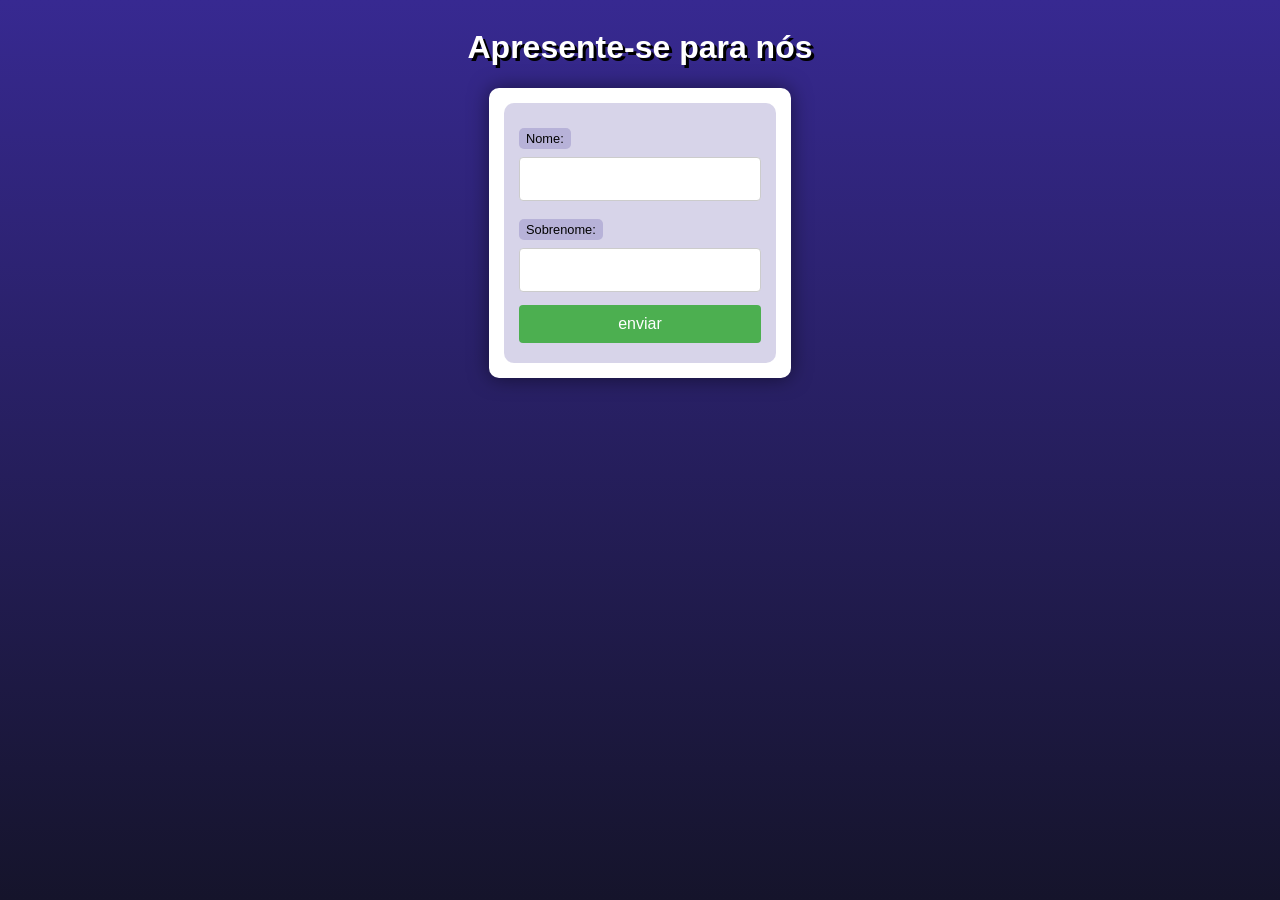
<file: 004/index.html>
<!DOCTYPE html>
<html lang="pt-br">
<head>
    <meta charset="UTF-8">
    <meta name="viewport" content="width=device-width, initial-scale=1.0">
    <title>interação com o formulario</title>
    <link rel="stylesheet" href="style.css">
</head>
<body>
    <header>
        <h1>Apresente-se para nós</h1>
    </header>
    <section>
        <form action="cad.php" method="get">
            <label for="inome">Nome: </label>
            <input type="text" name="nome" id="inome"><br>
            <label for="isobrenome">Sobrenome: </label>
            <input type="text" name="sobrenome" id="isobrenome"><br>
            <input type="submit" value="enviar">
        </form>
    </section>
</body>
</html>
</file>
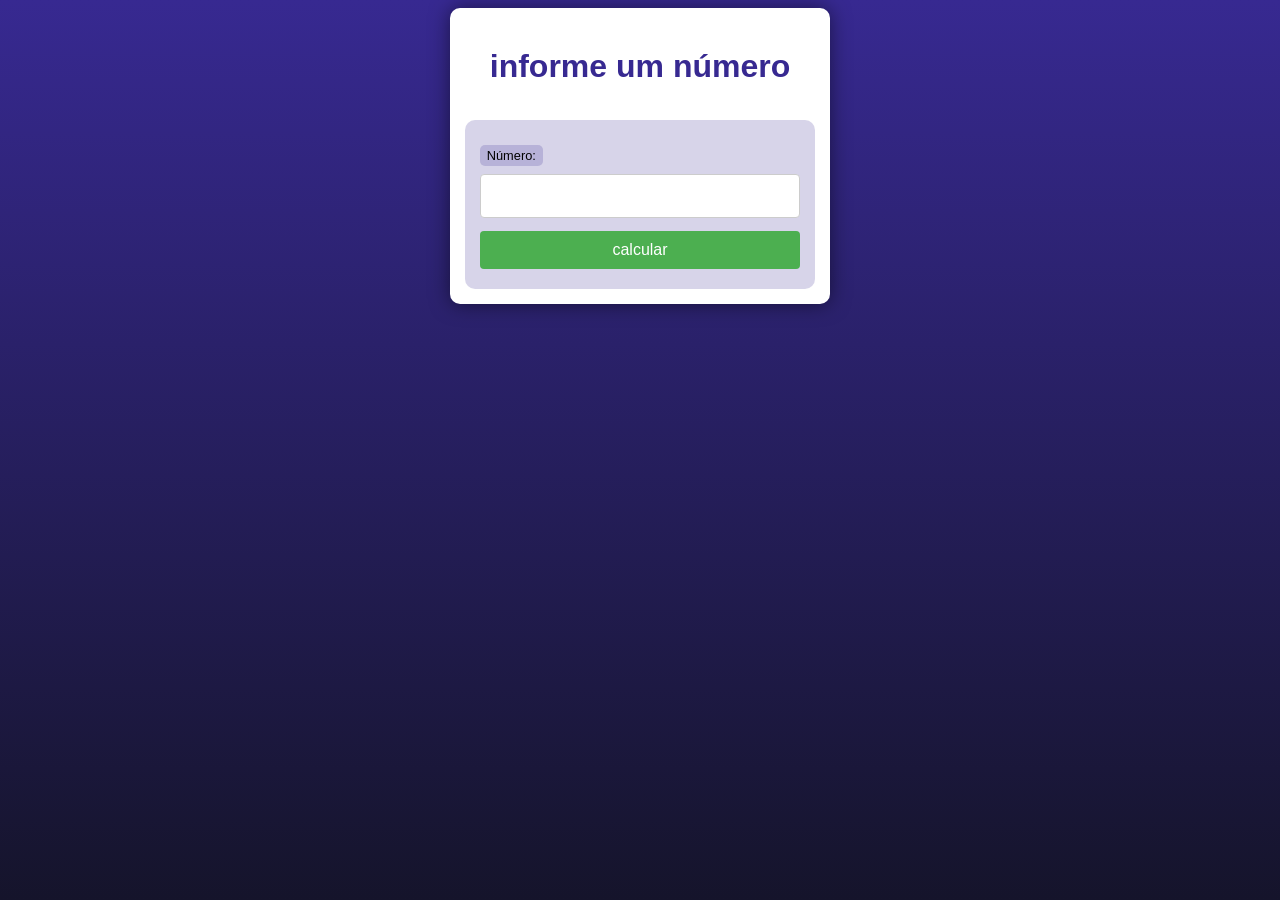
<file: atividades/atividade001/index.html>
<!DOCTYPE html>
<html lang="pt-br">
<head>
    <meta charset="UTF-8">
    <meta name="viewport" content="width=device-width, initial-scale=1.0">
    <title></title>
    <link rel="stylesheet" href="style.css">
</head>
<body>
    <section>
        <h1>informe um número</h1>
        <form action="calculos.php" method="get">
            <label for="numero">Número: </label>
            <input type="number" name="num" id="numero"><br>
            <input type="submit" value="calcular">
        </form>
    </section>
</body>
</html>
</file>
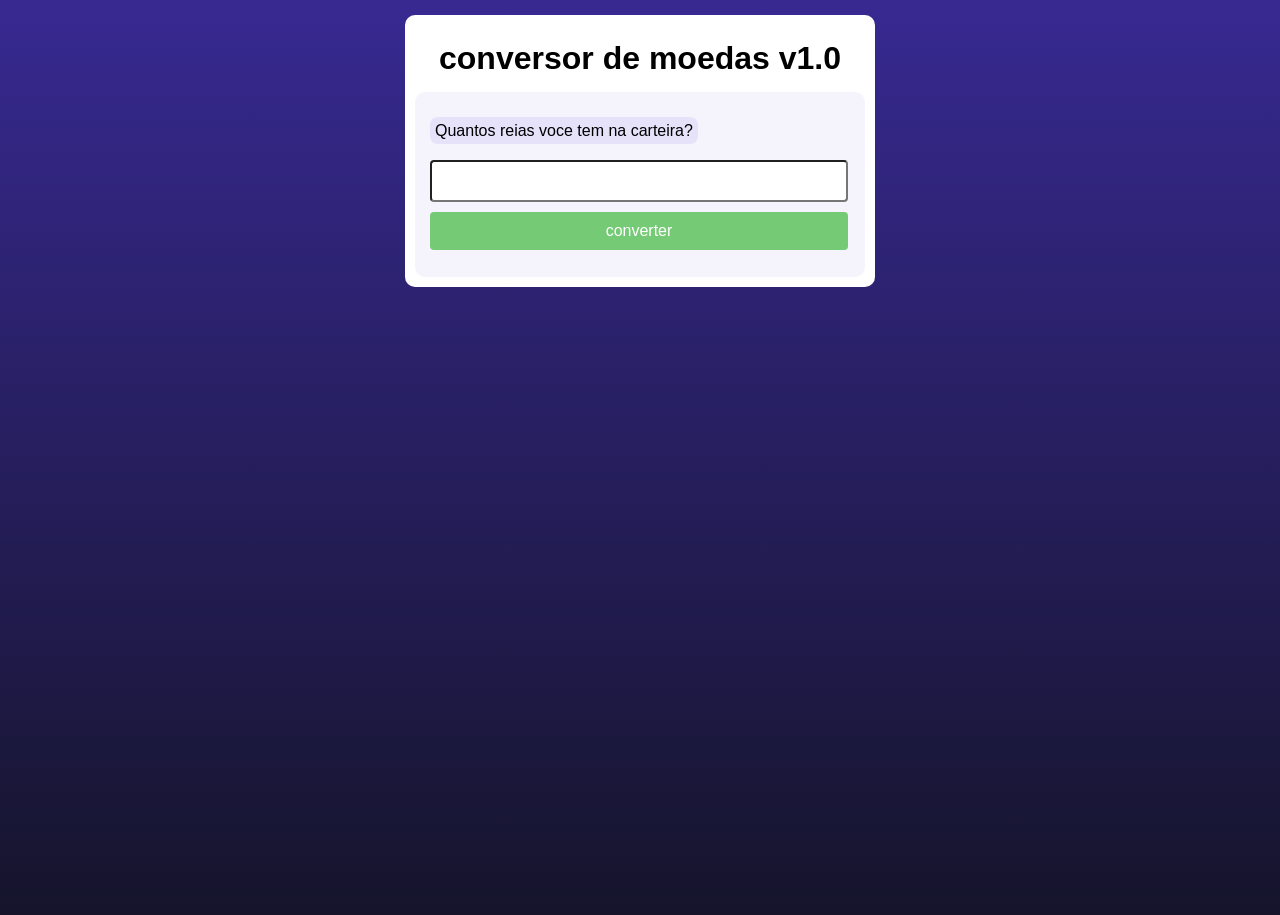
<file: atividades/atividade003/index.html>
<!DOCTYPE html>
<html lang="pt-br">
<head>
    <meta charset="UTF-8">
    <meta name="viewport" content="width=device-width, initial-scale=1.0">
    <title>conversor de moedas v1.0</title>
    <link rel="stylesheet" href="style.css">
</head>
<body>
    <main>
        <h1>conversor de moedas v1.0</h1>
        <section>
            <p>Quantos reias voce tem na carteira?</p>
            <form action="conversor.php" method="get">
                <input type="number" name="valor" id="valor" step="0.1">
                <input type="submit" value="converter" id="botao">
            </form>
        </section>
    </main>
</body>
</html>
</file>
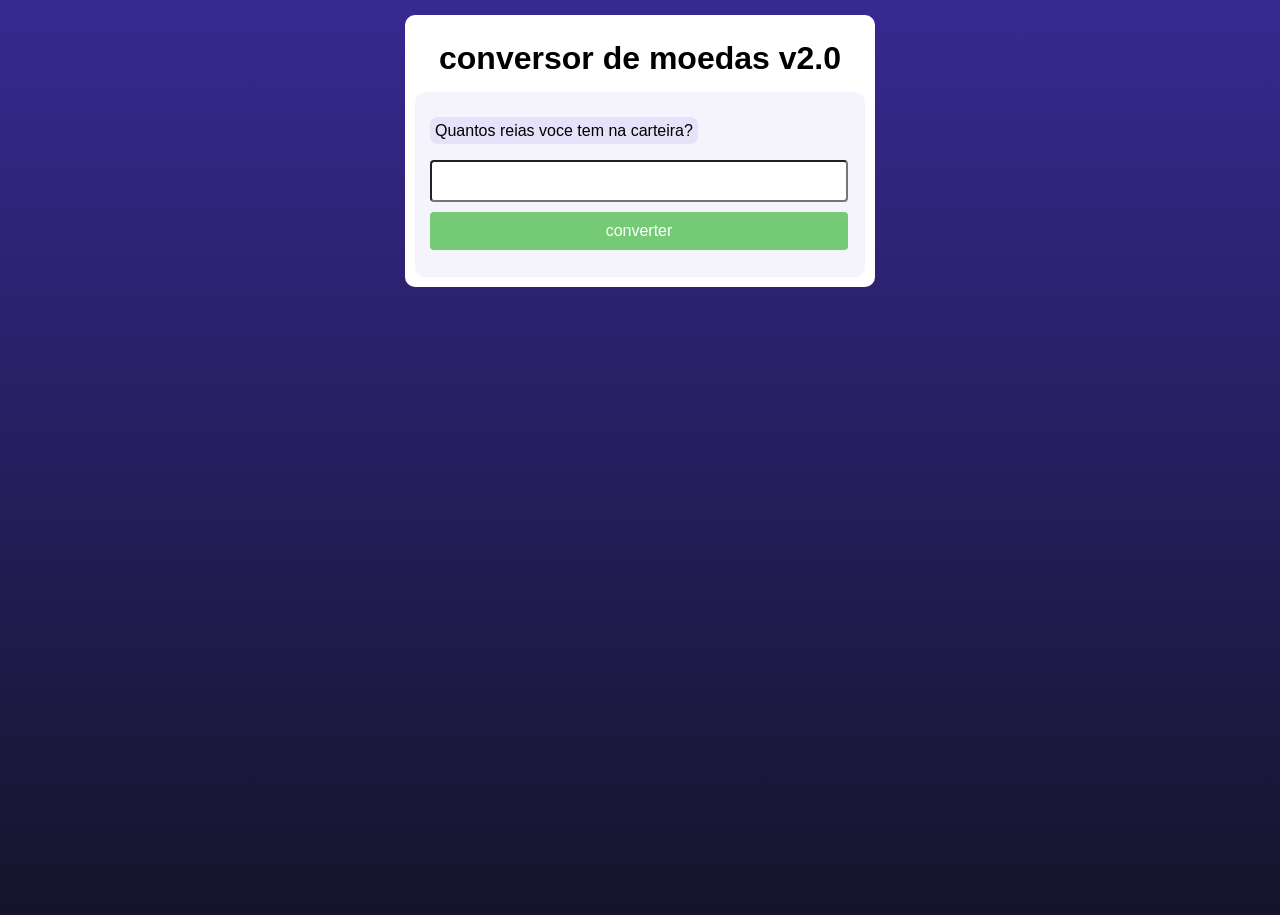
<file: atividades/atividade004/index.html>
<!DOCTYPE html>
<html lang="pt-br">
<head>
    <meta charset="UTF-8">
    <meta name="viewport" content="width=device-width, initial-scale=1.0">
    <title>conversor de moedas v2.0</title>
    <link rel="stylesheet" href="style.css">
</head>
<body>
    <main>
        <h1>conversor de moedas v2.0</h1>
        <section>
            <p>Quantos reias voce tem na carteira?</p>
            <form action="conversor2.php" method="get">
                <input type="number" name="valor" id="valor" step="0.1">
                <input type="submit" value="converter" id="botao">
            </form>
        </section>
    </main>
</body>
</html>
</file>
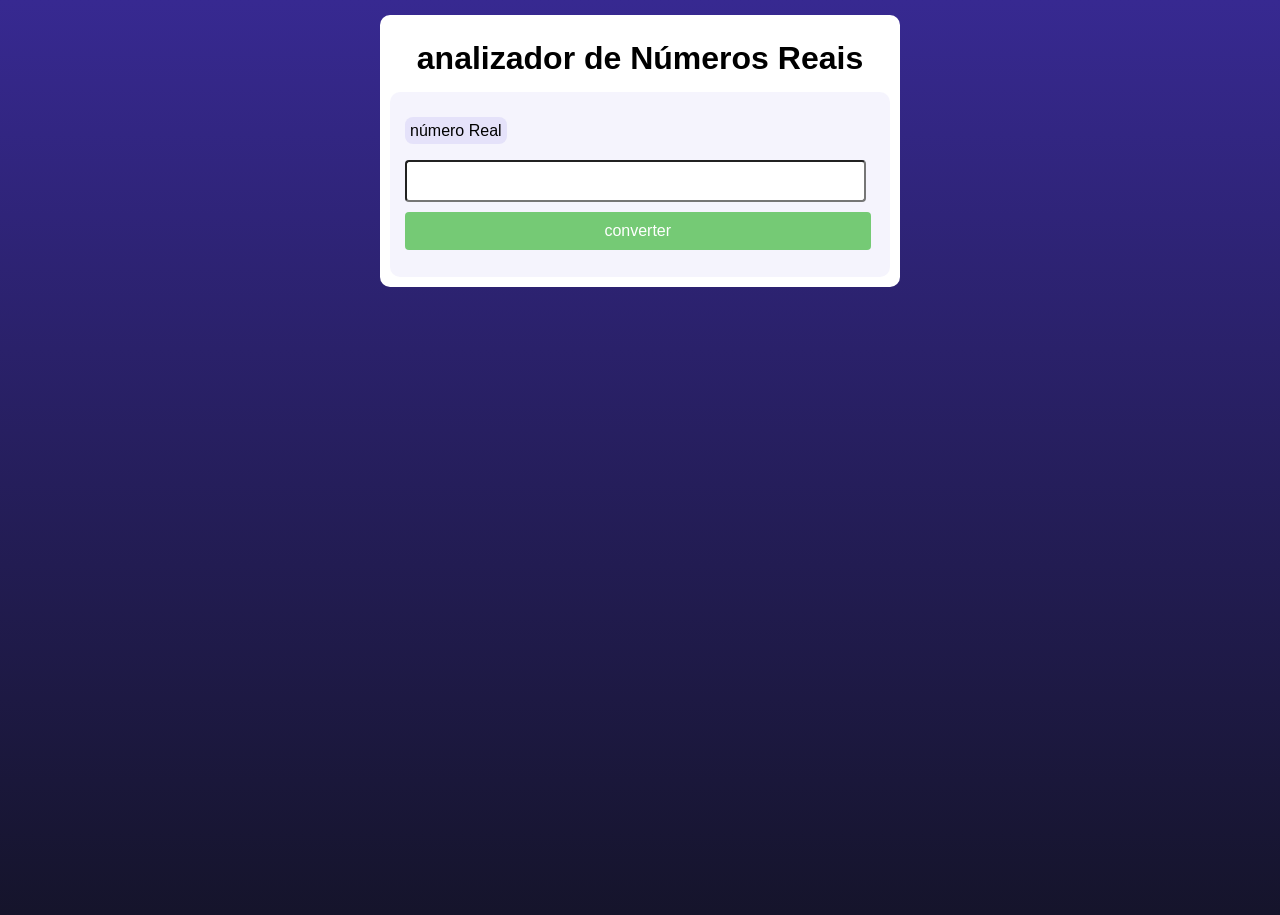
<file: atividades/atividade005/index.html>
<!DOCTYPE html>
<html lang="pt-br">
<head>
    <meta charset="UTF-8">
    <meta name="viewport" content="width=device-width, initial-scale=1.0">
    <title>analide de numero real</title>
    <link rel="stylesheet" href="style.css">
</head>
<body>
    <main>
        <h1>analizador de Números Reais</h1>
        <section>
            <p>número Real</p>
            <form action="analize.php" method="get">
                <input type="number" name="valor" id="valor" step="0.001">
                <input type="submit" value="converter" id="botao">
            </form>
        </section>
    </main>
</body>
</html>
</file>
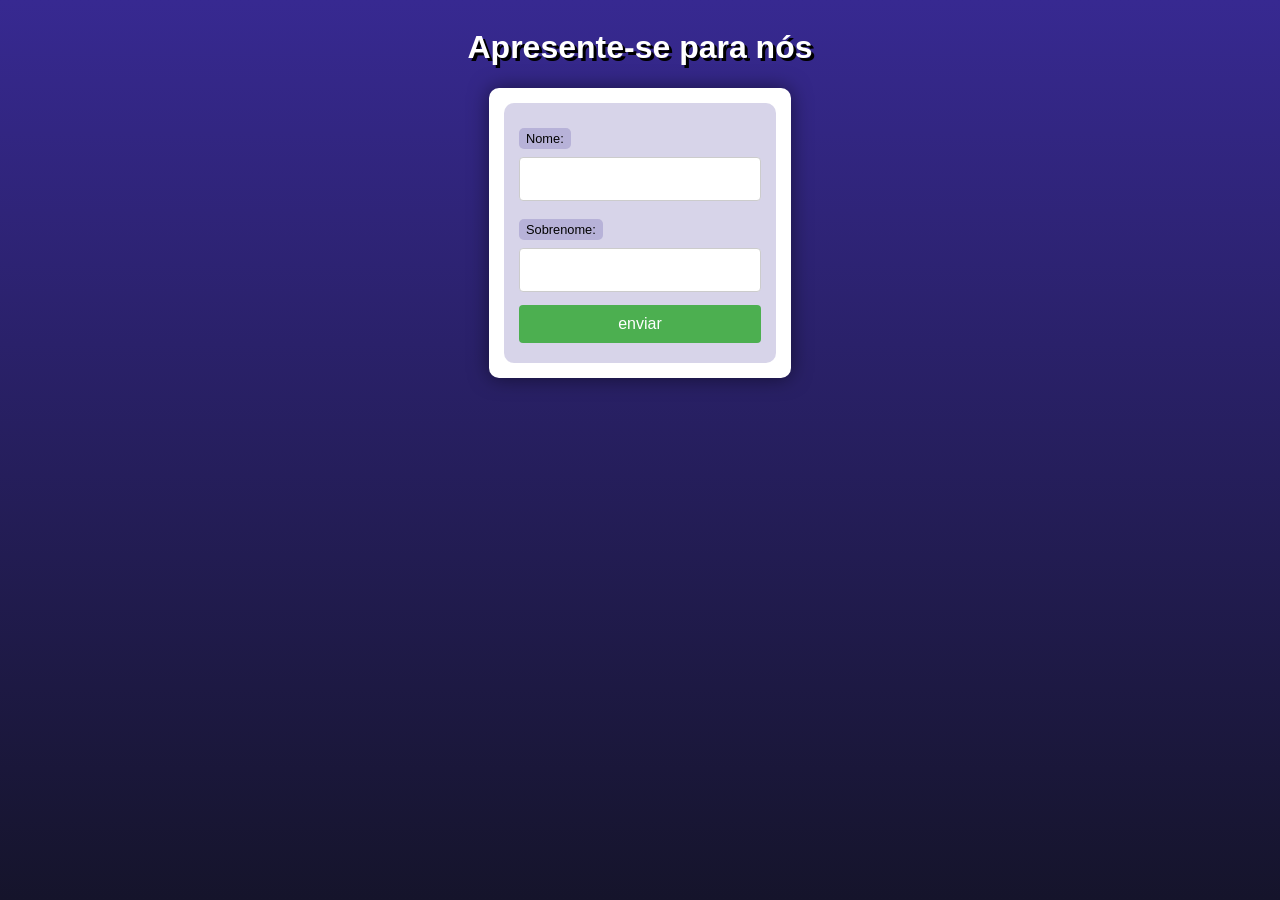
<file: exercicio/004/index.html>
<!DOCTYPE html>
<html lang="pt-br">
<head>
    <meta charset="UTF-8">
    <meta name="viewport" content="width=device-width,  initial-scale=1.0">
    <title>interação com o formulario</title>
    <link rel="stylesheet" href="style.css">
</head>
<body>
    <header>
        <h1>Apresente-se para nós</h1>
    </header>
    <section>
        <form action="cad.php" method="get">
            <label for="inome">Nome: </label>
            <input type="text" name="nome" id="inome"><br>
            <label for="isobrenome">Sobrenome: </label>
            <input type="text" name="sobrenome" id="isobrenome"><br>
            <input type="submit" value="enviar">
        </form>
    </section>
</body>
</html>
</file>
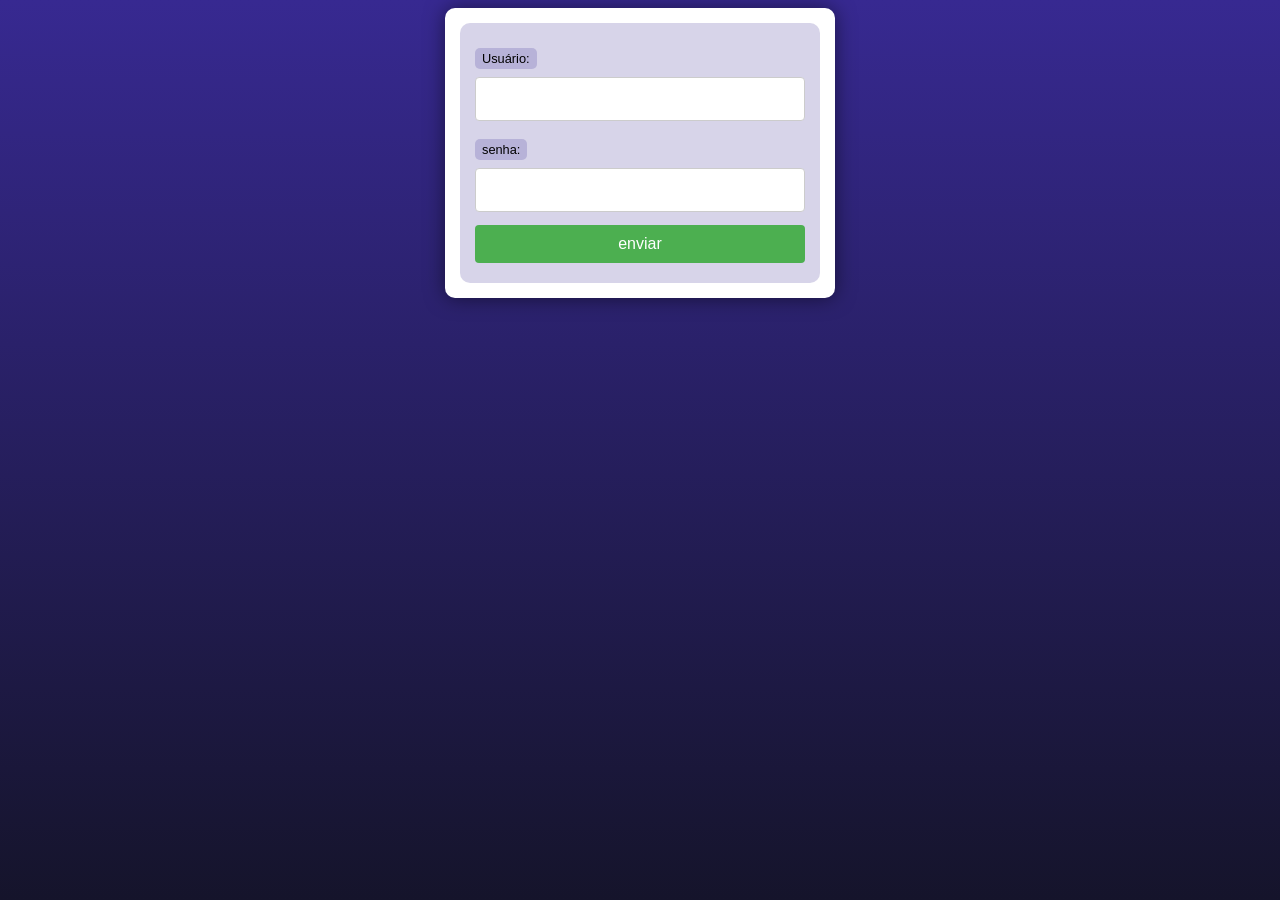
<file: exercicio/005/index.html>
<!DOCTYPE html>
<html lang="pt-br">
<head>
    <meta charset="UTF-8">
    <meta name="viewport" content="width=device-width, initial-scale=1.0">
    <title>exercicio php</title>
    <link rel="stylesheet" href="style.css">
</head>
<body>
    <main>
        <form action="Superglobais.php?tipo=aluno&turno=aluno" method="post">
            <label for="usu">Usuário: </label>
            <input type="text" name="usu" id="usu">
            <label for="senha">senha: </label>
            <input type="password" name="senha" id="senha">
            <input type="submit" value="enviar">
        </form>
    </main>
</body>
</html>
</file>
<file: 004/style.css>
@charset "UTF-8";

* {
    font-family: Verdana, Geneva, Tahoma, sans-serif;
    box-sizing: border-box;
}

/* ELEMENTOS DA INTERFACE */

body {
    background-color: #15142b;
    background-image: linear-gradient(180deg, #372991, #15142b);
    background-repeat: no-repeat;
    background-position: center center;
    background-size: cover;
    background-attachment: fixed;

    display: flex;
    flex-direction: column;
    flex-wrap: nowrap;
    justify-content: center;
    align-items: center;
}

header, main, section, article {
    max-width: 700px;
}

header > h1 {
    color: white;
    text-shadow: 3px 3px 0px black;
}

main, section, article {
    background-color: white;
    padding: 15px;
    margin-bottom: 20px;
    border-radius: 10px;
    box-shadow: 0px 0px 20px rgba(0, 0, 0, 0.502);
}

footer {
    display: block;
    width: 100vw;
    background-color: #291f6c;
    color: white;
    text-align: center;
    margin-top: auto;
    padding: 5px;
}

p {
    text-align: justify;
    line-height: 1.5em;
}

h2, h3, h4 {
    color: #372991;
    margin: 0 0 10px 0;
}

a {
    color: #15142b;
    background-color: rgba(55, 41, 145, 0.1);
    padding: 0 3px;
    font-weight: 600;
    text-decoration: none;
    border-bottom: .5px dotted #372991;
}

a:hover {
    color: #372991;
    border-bottom: 1px solid #372991;
}

/* TABELAS E LISTAS */

table {
    min-width: 400px;
    border-spacing: 0px;
    border: 0.5px solid #372991;
    margin: 10px auto;
}

table th {
    background-color: #372991;
    color: white;
    padding: 5px;
    text-align: left;
}

table td {
    padding: 5px;
}

table tr {
    background-color: rgba(55, 41, 145, 0.05);
}

table tr:nth-child(odd) {
    background-color: rgba(55, 41, 145, 0.3);
}

table.divisao {
    border: 1px solid white;
}

table.divisao td {
    background-color: white;
    padding: 20px;
    text-align: center;
    font-size: 2.5em;
}

table.divisao  tr:nth-child(1) td:nth-child(2) {
    border-bottom: 3px solid black;
    border-left: 3px solid black;
}

table.divisao tr:nth-child(2) td:nth-child(2) {
    border-left: 3px solid black;
}

table.divisao tr:nth-child(2) td:nth-child(1) {
    text-decoration: underline;
}

ul > li::marker {
    color: #372991;
}

/* ELEMENTOS DE FORMULÁRIO */

form {
    background-color: rgba(55, 41, 145, 0.2);
    padding: 15px;
    border-radius: 10px;
}

form label {
    display: block;
    width: fit-content;
    font-size: 0.8em;
    font-weight: 100;
    background-color: rgba(55, 41, 145, 0.2);
    padding: 3px 7px;
    margin-top: 10px;
    margin-bottom: 0px;
    border-radius: 5px;
}

input[type=text], [type=number], select, input[type=date], input[type=date], input[type=datetime], input[type=email], input[type=month], input[type=password], input[type=range], input[type=tel], input[type=time], input[type=week] {
    width: 100%;
    padding: 12px 20px;
    font-size: 1em;
    margin: 8px 0;
    display: inline-block;
    border: 1px solid #ccc;
    border-radius: 4px;
    box-sizing: border-box;
}
  
input[type=submit] {
    width: 100%;
    background-color: #4CAF50;
    font-size: 1em;
    color: white;
    padding: 10px 20px;
    margin: 5px 0;
    border: none;
    border-radius: 4px;
    cursor: pointer;
}
  
input[type=submit]:hover {
    background-color: #45a049;
}

input[type=reset] {
    width: 100%;
    background-color: #eb9903;
    font-size: 1em;
    color: white;
    padding: 10px 20px;
    margin: 5px 0;
    border: none;
    border-radius: 4px;
    cursor: pointer;
}

input[type=reset]:hover {
    background-color: #c27013;
}

input[type=button], button {
    width: 100%;
    background-color: #372991;
    font-size: 1em;
    color: white;
    padding: 10px 20px;
    margin: 5px 0;
    border: none;
    border-radius: 4px;
    cursor: pointer;
}

input[type=button]:hover, button:hover {
    background-color: #291f6c;
}

fieldset {
    border: 0.5px dotted #372991;
}

fieldset > legend {
    font-size: 0.8em;
    font-weight: 100;
    background-color: rgba(55, 41, 145, 0.2);
    padding: 3px 7px;
    border-radius: 5px;
}

input[type=radio] + label, input[type=checkbox] + label {
    display: inline-block;
    font-size: 1em;
    background-color: rgba(0, 0, 0, 0);
}
</file>
<file: atividades/atividade001/style.css>
* {
    font-family: Verdana, Geneva, Tahoma, sans-serif;
    box-sizing: border-box;
}

/* ELEMENTOS DA INTERFACE */

body {
    background-color: #15142b;
    background-image: linear-gradient(180deg, #372991, #15142b);
    background-repeat: no-repeat;
    background-position: center center;
    background-size: cover;
    background-attachment: fixed;

    display: flex;
    flex-direction: column;
    flex-wrap: nowrap;
    justify-content: center;
    align-items: center;
}

main {
    max-width: 700px;
}

h1 {
    color: white;
    padding: 25px;
    font-size: 2em;

}

main, section, article {
    background-color: white;
    padding: 15px;
    margin-bottom: 20px;
    border-radius: 10px;
    box-shadow: 0px 0px 20px rgba(0, 0, 0, 0.502);
}

footer {
    display: block;
    width: 100vw;
    background-color: #291f6c;
    color: white;
    text-align: center;
    margin-top: auto;
    padding: 5px;
}

p {
    text-align: justify;
    line-height: 1.5em;
}

h1 {
    color: #372991;
    margin: 0 0 10px 0;
}

a {
    color: #15142b;
    background-color: rgba(55, 41, 145, 0.1);
    padding: 0 3px;
    font-weight: 600;
    text-decoration: none;
    border-bottom: .5px dotted #372991;
}

a:hover {
    color: #372991;
    border-bottom: 1px solid #372991;
}

/* TABELAS E LISTAS */

table {
    min-width: 400px;
    border-spacing: 0px;
    border: 0.5px solid #372991;
    margin: 10px auto;
}

table th {
    background-color: #372991;
    color: white;
    padding: 5px;
    text-align: left;
}

table td {
    padding: 5px;
}

table tr {
    background-color: rgba(55, 41, 145, 0.05);
}

table tr:nth-child(odd) {
    background-color: rgba(55, 41, 145, 0.3);
}

table.divisao {
    border: 1px solid white;
}

table.divisao td {
    background-color: white;
    padding: 20px;
    text-align: center;
    font-size: 2.5em;
}

table.divisao  tr:nth-child(1) td:nth-child(2) {
    border-bottom: 3px solid black;
    border-left: 3px solid black;
}

table.divisao tr:nth-child(2) td:nth-child(2) {
    border-left: 3px solid black;
}

table.divisao tr:nth-child(2) td:nth-child(1) {
    text-decoration: underline;
}

ul > li::marker {
    color: #372991;
}

/* ELEMENTOS DE FORMULÁRIO */

form {
    background-color: rgba(55, 41, 145, 0.2);
    padding: 15px;
    border-radius: 10px;
}

form label {
    display: block;
    width: fit-content;
    font-size: 0.8em;
    font-weight: 100;
    background-color: rgba(55, 41, 145, 0.2);
    padding: 3px 7px;
    margin-top: 10px;
    margin-bottom: 0px;
    border-radius: 5px;
}

input[type=text], [type=number], select, input[type=date], input[type=date], input[type=datetime], input[type=email], input[type=month], input[type=password], input[type=range], input[type=tel], input[type=time], input[type=week] {
    width: 100%;
    padding: 12px 20px;
    font-size: 1em;
    margin: 8px 0;
    display: inline-block;
    border: 1px solid #ccc;
    border-radius: 4px;
    box-sizing: border-box;
}
  
input[type=submit] {
    width: 100%;
    background-color: #4CAF50;
    font-size: 1em;
    color: white;
    padding: 10px 20px;
    margin: 5px 0;
    border: none;
    border-radius: 4px;
    cursor: pointer;
}
  
input[type=submit]:hover {
    background-color: #45a049;
}

input[type=reset] {
    width: 100%;
    background-color: #eb9903;
    font-size: 1em;
    color: white;
    padding: 10px 20px;
    margin: 5px 0;
    border: none;
    border-radius: 4px;
    cursor: pointer;
}

input[type=reset]:hover {
    background-color: #c27013;
}

input[type=button], button {
    width: 100%;
    background-color: #372991;
    font-size: 1em;
    color: white;
    padding: 10px 20px;
    margin: 5px 0;
    border: none;
    border-radius: 4px;
    cursor: pointer;
}

input[type=button]:hover, button:hover {
    background-color: #291f6c;
}

fieldset {
    border: 0.5px dotted #372991;
}

fieldset > legend {
    font-size: 0.8em;
    font-weight: 100;
    background-color: rgba(55, 41, 145, 0.2);
    padding: 3px 7px;
    border-radius: 5px;
}

input[type=radio] + label, input[type=checkbox] + label {
    display: inline-block;
    font-size: 1em;
    background-color: rgba(0, 0, 0, 0);
}
</file>
<file: atividades/atividade003/style.css>
@charset "UTF-8";

* {
    font-family: Arial, Helvetica, sans-serif;
    padding: 0px;
    margin: 0px;
}

body {
    background-image: linear-gradient(180deg, #372991, #15142b);
    background-repeat: no-repeat;
    background-size: cover;
    height: 100vh;
}

main {
    background-color: white;
    width: 450px;
    border-radius: 10px;
    padding: 10px;
    margin: 15px auto;
}

h1 {
    text-align: center;
    font-family: Arial, Helvetica, sans-serif;
    padding: 15px;
}

section {
    background-color: #aea4eb1f;
    height: 150px;
    padding: 5px;
    padding-top: 30px;
    border-radius:10px;
}

p{
    background-color: #aea4eb3b;
    margin: 10px;
    padding: 5px;
    border-radius: 8px;
    display: inline;
}

input {
    width: 85%;
    font-size: 1em;
    padding: 10px 20px;
    margin: 5px 10px;
    margin-top: 20px;
    border-radius: 4px;
}

input#botao {
    background-color: #75ca75;
    width: 95%;
    font-size: 1em;
    color: white;
    padding: 10px 20px;
    margin: 5px 10px;
    border: none;
    border-radius: 4px;
    cursor: pointer;
}

input#botao:hover {
    background-color: #518851;
}

input#voltar {
    background-color: #372991;
    width: 100%;
    font-size: 1em;
    color: white;
    padding: 10px 20px;
    margin: 15px 0px 5px 0px;
    border: none;
    border-radius: 4px;
    cursor: pointer;
}
</file>
<file: atividades/atividade004/style.css>
@charset "UTF-8";

* {
    font-family: Arial, Helvetica, sans-serif;
    padding: 0px;
    margin: 0px;
}

body {
    background-image: linear-gradient(180deg, #372991, #15142b);
    background-repeat: no-repeat;
    background-size: cover;
    height: 100vh;
}

main {
    background-color: white;
    width: 450px;
    border-radius: 10px;
    padding: 10px;
    margin: 15px auto;
}

h1 {
    text-align: center;
    font-family: Arial, Helvetica, sans-serif;
    padding: 15px;
}

section {
    background-color: #aea4eb1f;
    height: 150px;
    padding: 5px;
    padding-top: 30px;
    border-radius:10px;
}

p{
    background-color: #aea4eb3b;
    margin: 10px;
    padding: 5px;
    border-radius: 8px;
    display: inline;
}

input {
    width: 85%;
    font-size: 1em;
    padding: 10px 20px;
    margin: 5px 10px;
    margin-top: 20px;
    border-radius: 4px;
}

input#botao {
    background-color: #75ca75;
    width: 95%;
    font-size: 1em;
    color: white;
    padding: 10px 20px;
    margin: 5px 10px;
    border: none;
    border-radius: 4px;
    cursor: pointer;
}

input#botao:hover {
    background-color: #518851;
}

input#voltar {
    background-color: #372991;
    width: 100%;
    font-size: 1em;
    color: white;
    padding: 10px 20px;
    margin: 15px 0px 5px 0px;
    border: none;
    border-radius: 4px;
    cursor: pointer;
}
</file>
<file: atividades/atividade005/style.css>
@charset "UTF-8";

* {
    font-family: Arial, Helvetica, sans-serif;
    padding: 0px;
    margin: 0px;
}

body {
    background-image: linear-gradient(180deg, #372991, #15142b);
    background-repeat: no-repeat;
    background-size: cover;
    height: 100vh;
}

main {
    background-color: white;
    width: 500px;
    border-radius: 10px;
    padding: 10px;
    margin: 15px auto;
}

h1 {
    text-align: center;
    font-family: Arial, Helvetica, sans-serif;
    padding: 15px;
}

section {
    background-color: #aea4eb1f;
    height: 150px;
    padding: 5px;
    padding-top: 30px;
    border-radius:10px;
}

p{
    background-color: #aea4eb3b;
    margin: 10px;
    padding: 5px;
    border-radius: 8px;
    display: inline;
}

input {
    width: 85%;
    font-size: 1em;
    padding: 10px 20px;
    margin: 5px 10px;
    margin-top: 20px;
    border-radius: 4px;
}

input#botao {
    background-color: #75ca75;
    width: 95%;
    font-size: 1em;
    color: white;
    padding: 10px 20px;
    margin: 5px 10px;
    border: none;
    border-radius: 4px;
    cursor: pointer;
}

input#botao:hover {
    background-color: #518851;
}

input#voltar {
    background-color: #372991;
    width: 100%;
    font-size: 1em;
    color: white;
    padding: 10px 20px;
    margin: 15px 0px 5px 0px;
    border: none;
    border-radius: 4px;
    cursor: pointer;
}
</file>
<file: exercicio/004/style.css>
@charset "UTF-8";

* {
    font-family: Verdana, Geneva, Tahoma, sans-serif;
    box-sizing: border-box;
}

/* ELEMENTOS DA INTERFACE */

body {
    background-color: #15142b;
    background-image: linear-gradient(180deg, #372991, #15142b);
    background-repeat: no-repeat;
    background-position: center center;
    background-size: cover;
    background-attachment: fixed;

    display: flex;
    flex-direction: column;
    flex-wrap: nowrap;
    justify-content: center;
    align-items: center;
}

header, main, section, article {
    max-width: 700px;
}

header > h1 {
    color: white;
    text-shadow: 3px 3px 0px black;
}

main, section, article {
    background-color: white;
    padding: 15px;
    margin-bottom: 20px;
    border-radius: 10px;
    box-shadow: 0px 0px 20px rgba(0, 0, 0, 0.502);
}

footer {
    display: block;
    width: 100vw;
    background-color: #291f6c;
    color: white;
    text-align: center;
    margin-top: auto;
    padding: 5px;
}

p {
    text-align: justify;
    line-height: 1.5em;
}

h2, h3, h4 {
    color: #372991;
    margin: 0 0 10px 0;
}

a {
    color: #15142b;
    background-color: rgba(55, 41, 145, 0.1);
    padding: 0 3px;
    font-weight: 600;
    text-decoration: none;
    border-bottom: .5px dotted #372991;
}

a:hover {
    color: #372991;
    border-bottom: 1px solid #372991;
}

/* TABELAS E LISTAS */

table {
    min-width: 400px;
    border-spacing: 0px;
    border: 0.5px solid #372991;
    margin: 10px auto;
}

table th {
    background-color: #372991;
    color: white;
    padding: 5px;
    text-align: left;
}

table td {
    padding: 5px;
}

table tr {
    background-color: rgba(55, 41, 145, 0.05);
}

table tr:nth-child(odd) {
    background-color: rgba(55, 41, 145, 0.3);
}

table.divisao {
    border: 1px solid white;
}

table.divisao td {
    background-color: white;
    padding: 20px;
    text-align: center;
    font-size: 2.5em;
}

table.divisao  tr:nth-child(1) td:nth-child(2) {
    border-bottom: 3px solid black;
    border-left: 3px solid black;
}

table.divisao tr:nth-child(2) td:nth-child(2) {
    border-left: 3px solid black;
}

table.divisao tr:nth-child(2) td:nth-child(1) {
    text-decoration: underline;
}

ul > li::marker {
    color: #372991;
}

/* ELEMENTOS DE FORMULÁRIO */

form {
    background-color: rgba(55, 41, 145, 0.2);
    padding: 15px;
    border-radius: 10px;
}

form label {
    display: block;
    width: fit-content;
    font-size: 0.8em;
    font-weight: 100;
    background-color: rgba(55, 41, 145, 0.2);
    padding: 3px 7px;
    margin-top: 10px;
    margin-bottom: 0px;
    border-radius: 5px;
}

input[type=text], [type=number], select, input[type=date], input[type=date], input[type=datetime], input[type=email], input[type=month], input[type=password], input[type=range], input[type=tel], input[type=time], input[type=week] {
    width: 100%;
    padding: 12px 20px;
    font-size: 1em;
    margin: 8px 0;
    display: inline-block;
    border: 1px solid #ccc;
    border-radius: 4px;
    box-sizing: border-box;
}
  
input[type=submit] {
    width: 100%;
    background-color: #4CAF50;
    font-size: 1em;
    color: white;
    padding: 10px 20px;
    margin: 5px 0;
    border: none;
    border-radius: 4px;
    cursor: pointer;
}
  
input[type=submit]:hover {
    background-color: #45a049;
}

input[type=reset] {
    width: 100%;
    background-color: #eb9903;
    font-size: 1em;
    color: white;
    padding: 10px 20px;
    margin: 5px 0;
    border: none;
    border-radius: 4px;
    cursor: pointer;
}

input[type=reset]:hover {
    background-color: #c27013;
}

input[type=button], button {
    width: 100%;
    background-color: #372991;
    font-size: 1em;
    color: white;
    padding: 10px 20px;
    margin: 5px 0;
    border: none;
    border-radius: 4px;
    cursor: pointer;
}

input[type=button]:hover, button:hover {
    background-color: #291f6c;
}

fieldset {
    border: 0.5px dotted #372991;
}

fieldset > legend {
    font-size: 0.8em;
    font-weight: 100;
    background-color: rgba(55, 41, 145, 0.2);
    padding: 3px 7px;
    border-radius: 5px;
}

input[type=radio] + label, input[type=checkbox] + label {
    display: inline-block;
    font-size: 1em;
    background-color: rgba(0, 0, 0, 0);
}
</file>
<file: exercicio/005/style.css>
@charset "UTF-8";

* {
    font-family: Verdana, Geneva, Tahoma, sans-serif;
    box-sizing: border-box;
}

/* ELEMENTOS DA INTERFACE */

body {
    background-color: #15142b;
    background-image: linear-gradient(180deg, #372991, #15142b);
    background-repeat: no-repeat;
    background-position: center center;
    background-size: cover;
    background-attachment: fixed;

    display: flex;
    flex-direction: column;
    flex-wrap: nowrap;
    justify-content: center;
    align-items: center;
}

header, main, section, article {
    max-width: 700px;
}

header > h1 {
    color: white;
    text-shadow: 3px 3px 0px black;
}

main, section, article {
    background-color: white;
    padding: 15px;
    margin-bottom: 20px;
    border-radius: 10px;
    box-shadow: 0px 0px 20px rgba(0, 0, 0, 0.502);
}

footer {
    display: block;
    width: 100vw;
    background-color: #291f6c;
    color: white;
    text-align: center;
    margin-top: auto;
    padding: 5px;
}

p {
    text-align: justify;
    line-height: 1.5em;
}

h2, h3, h4 {
    color: #372991;
    margin: 0 0 10px 0;
}

a {
    color: #15142b;
    background-color: rgba(55, 41, 145, 0.1);
    padding: 0 3px;
    font-weight: 600;
    text-decoration: none;
    border-bottom: .5px dotted #372991;
}

a:hover {
    color: #372991;
    border-bottom: 1px solid #372991;
}

/* TABELAS E LISTAS */

table {
    min-width: 400px;
    border-spacing: 0px;
    border: 0.5px solid #372991;
    margin: 10px auto;
}

table th {
    background-color: #372991;
    color: white;
    padding: 5px;
    text-align: left;
}

table td {
    padding: 5px;
}

table tr {
    background-color: rgba(55, 41, 145, 0.05);
}

table tr:nth-child(odd) {
    background-color: rgba(55, 41, 145, 0.3);
}

table.divisao {
    border: 1px solid white;
}

table.divisao td {
    background-color: white;
    padding: 20px;
    text-align: center;
    font-size: 2.5em;
}

table.divisao  tr:nth-child(1) td:nth-child(2) {
    border-bottom: 3px solid black;
    border-left: 3px solid black;
}

table.divisao tr:nth-child(2) td:nth-child(2) {
    border-left: 3px solid black;
}

table.divisao tr:nth-child(2) td:nth-child(1) {
    text-decoration: underline;
}

ul > li::marker {
    color: #372991;
}

/* ELEMENTOS DE FORMULÁRIO */

form {
    background-color: rgba(55, 41, 145, 0.2);
    padding: 15px;
    border-radius: 10px;
}

form label {
    display: block;
    width: fit-content;
    font-size: 0.8em;
    font-weight: 100;
    background-color: rgba(55, 41, 145, 0.2);
    padding: 3px 7px;
    margin-top: 10px;
    margin-bottom: 0px;
    border-radius: 5px;
}

input[type=text], [type=number], select, input[type=date], input[type=date], input[type=datetime], input[type=email], input[type=month], input[type=password], input[type=range], input[type=tel], input[type=time], input[type=week] {
    width: 100%;
    padding: 12px 20px;
    font-size: 1em;
    margin: 8px 0;
    display: inline-block;
    border: 1px solid #ccc;
    border-radius: 4px;
    box-sizing: border-box;
}
  
input[type=submit] {
    width: 100%;
    background-color: #4CAF50;
    font-size: 1em;
    color: white;
    padding: 10px 20px;
    margin: 5px 0;
    border: none;
    border-radius: 4px;
    cursor: pointer;
}
  
input[type=submit]:hover {
    background-color: #45a049;
}

input[type=reset] {
    width: 100%;
    background-color: #eb9903;
    font-size: 1em;
    color: white;
    padding: 10px 20px;
    margin: 5px 0;
    border: none;
    border-radius: 4px;
    cursor: pointer;
}

input[type=reset]:hover {
    background-color: #c27013;
}

input[type=button], button {
    width: 100%;
    background-color: #372991;
    font-size: 1em;
    color: white;
    padding: 10px 20px;
    margin: 5px 0;
    border: none;
    border-radius: 4px;
    cursor: pointer;
}

input[type=button]:hover, button:hover {
    background-color: #291f6c;
}

fieldset {
    border: 0.5px dotted #372991;
}

fieldset > legend {
    font-size: 0.8em;
    font-weight: 100;
    background-color: rgba(55, 41, 145, 0.2);
    padding: 3px 7px;
    border-radius: 5px;
}

input[type=radio] + label, input[type=checkbox] + label {
    display: inline-block;
    font-size: 1em;
    background-color: rgba(0, 0, 0, 0);
}
</file>
